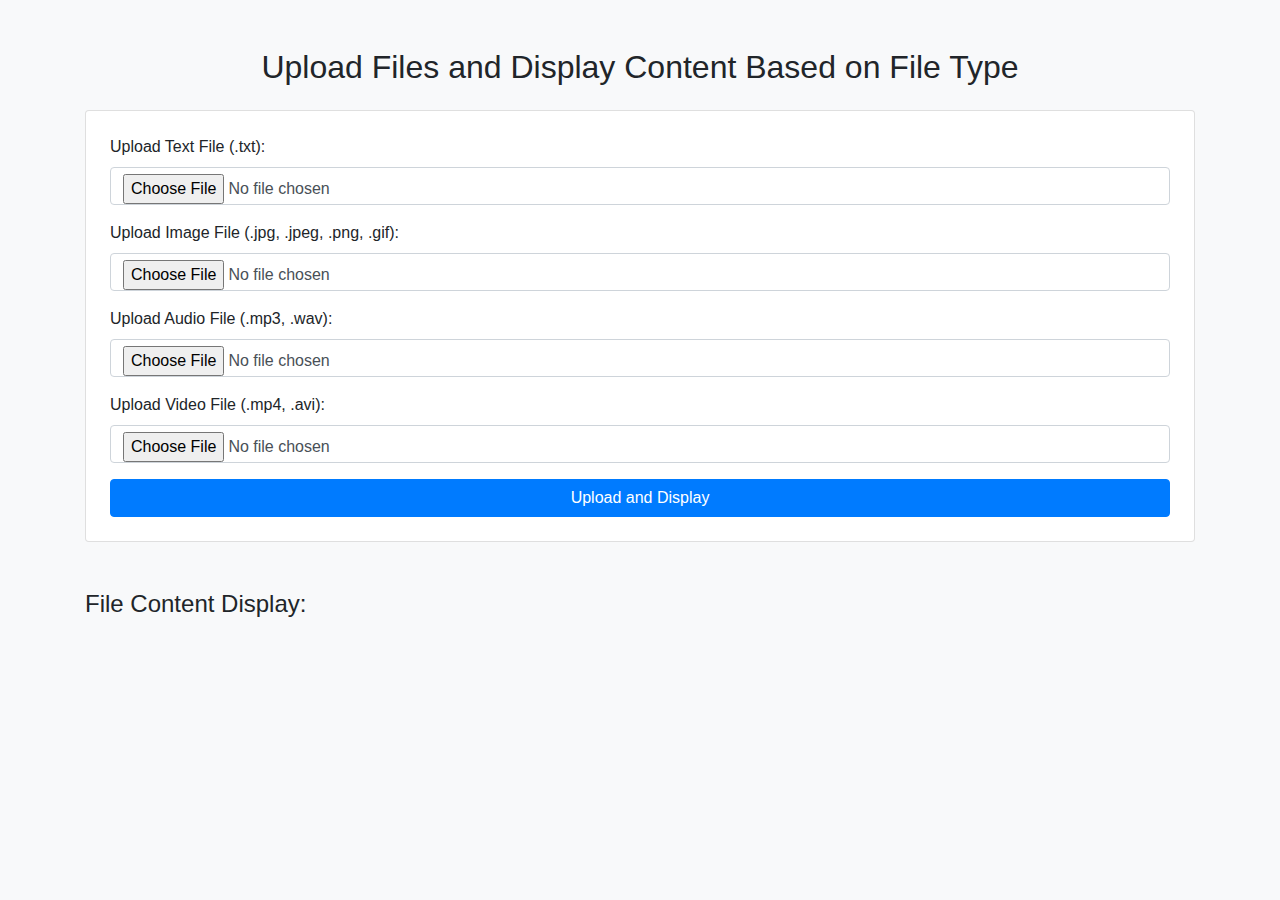
<file: index.html>
<!DOCTYPE html>
<html lang="en">
<head>
    <meta charset="UTF-8">
    <meta name="viewport" content="width=device-width, initial-scale=1.0">
    <title>File Upload and Display</title>
    <link rel="stylesheet" href="https://stackpath.bootstrapcdn.com/bootstrap/4.5.2/css/bootstrap.min.css">
</head>
<body class="bg-light">

    <div class="container my-5">
        <h2 class="text-center mb-4">Upload Files and Display Content Based on File Type</h2>

        <!-- File Upload Form -->
        <div class="card p-4">
            <form id="fileForm">
                <div class="form-group">
                    <label for="textFile">Upload Text File (.txt):</label>
                    <input type="file" id="textFile" class="form-control" accept=".txt">
                </div>

                <div class="form-group">
                    <label for="imageFile">Upload Image File (.jpg, .jpeg, .png, .gif):</label>
                    <input type="file" id="imageFile" class="form-control" accept=".jpg, .jpeg, .png, .gif">
                </div>

                <div class="form-group">
                    <label for="audioFile">Upload Audio File (.mp3, .wav):</label>
                    <input type="file" id="audioFile" class="form-control" accept=".mp3, .wav">
                </div>

                <div class="form-group">
                    <label for="videoFile">Upload Video File (.mp4, .avi):</label>
                    <input type="file" id="videoFile" class="form-control" accept=".mp4, .avi">
                </div>

                <button type="button" id="uploadBtn" class="btn btn-primary btn-block">Upload and Display</button>
            </form>
        </div>

        <!-- Display Sections -->
        <div class="mt-5">
            <h4>File Content Display:</h4>
            <div id="displayArea">
                <div id="textDisplay" class="mb-3" style="display:none;">
                    <h5>Text File Content:</h5>
                    <textarea class="form-control" id="textContent" rows="5" readonly></textarea>
                </div>

                <div id="imageDisplay" class="mb-3" style="display:none;">
                    <h5>Image File Content:</h5>
                    <img id="imageContent" class="img-fluid" alt="Uploaded Image">
                </div>

                <div id="audioDisplay" class="mb-3" style="display:none;">
                    <h5>Audio File Content:</h5>
                    <audio id="audioContent" controls></audio>
                </div>

                <div id="videoDisplay" class="mb-3" style="display:none;">
                    <h5>Video File Content:</h5>
                    <video id="videoContent" controls class="img-fluid"></video>
                </div>
            </div>
        </div>
    </div>

    <!-- Bootstrap and JavaScript Libraries -->
    <script src="https://code.jquery.com/jquery-3.5.1.slim.min.js"></script>
    <script src="https://cdn.jsdelivr.net/npm/@popperjs/core@2.0.11/dist/umd/popper.min.js"></script>
    <script src="https://stackpath.bootstrapcdn.com/bootstrap/4.5.2/js/bootstrap.min.js"></script>

    <!-- JavaScript for File Handling -->
    <script>
        document.getElementById('uploadBtn').addEventListener('click', function() {
            // Get file inputs
            const textFile = document.getElementById('textFile').files[0];
            const imageFile = document.getElementById('imageFile').files[0];
            const audioFile = document.getElementById('audioFile').files[0];
            const videoFile = document.getElementById('videoFile').files[0];

            // Clear previous displays
            clearDisplays();

            // Handle text file upload
            if (textFile && textFile.type === 'text/plain') {
                const reader = new FileReader();
                reader.onload = function(e) {
                    document.getElementById('textContent').textContent = e.target.result;
                    document.getElementById('textDisplay').style.display = 'block';
                };
                reader.readAsText(textFile);
            }

            // Handle image file upload
            if (imageFile && (imageFile.type.startsWith('image/jpeg') || imageFile.type.startsWith('image/png') || imageFile.type.startsWith('image/gif'))) {
                const reader = new FileReader();
                reader.onload = function(e) {
                    document.getElementById('imageContent').src = e.target.result;
                    document.getElementById('imageDisplay').style.display = 'block';
                };
                reader.readAsDataURL(imageFile);
            }

            // Handle audio file upload
            if (audioFile && (audioFile.type.startsWith('audio/mp3') || audioFile.type.startsWith('audio/wav'))) {
                const reader = new FileReader();
                reader.onload = function(e) {
                    document.getElementById('audioContent').src = e.target.result;
                    document.getElementById('audioDisplay').style.display = 'block';
                };
                reader.readAsDataURL(audioFile);
            }

            // Handle video file upload
            if (videoFile && (videoFile.type.startsWith('video/mp4') || videoFile.type.startsWith('video/avi'))) {
                const reader = new FileReader();
                reader.onload = function(e) {
                    document.getElementById('videoContent').src = e.target.result;
                    document.getElementById('videoDisplay').style.display = 'block';
                };
                reader.readAsDataURL(videoFile);
            }
        });

        function clearDisplays() {
            document.getElementById('textDisplay').style.display = 'none';
            document.getElementById('imageDisplay').style.display = 'none';
            document.getElementById('audioDisplay').style.display = 'none';
            document.getElementById('videoDisplay').style.display = 'none';
        }
    </script>
</body>
</html>
</file>
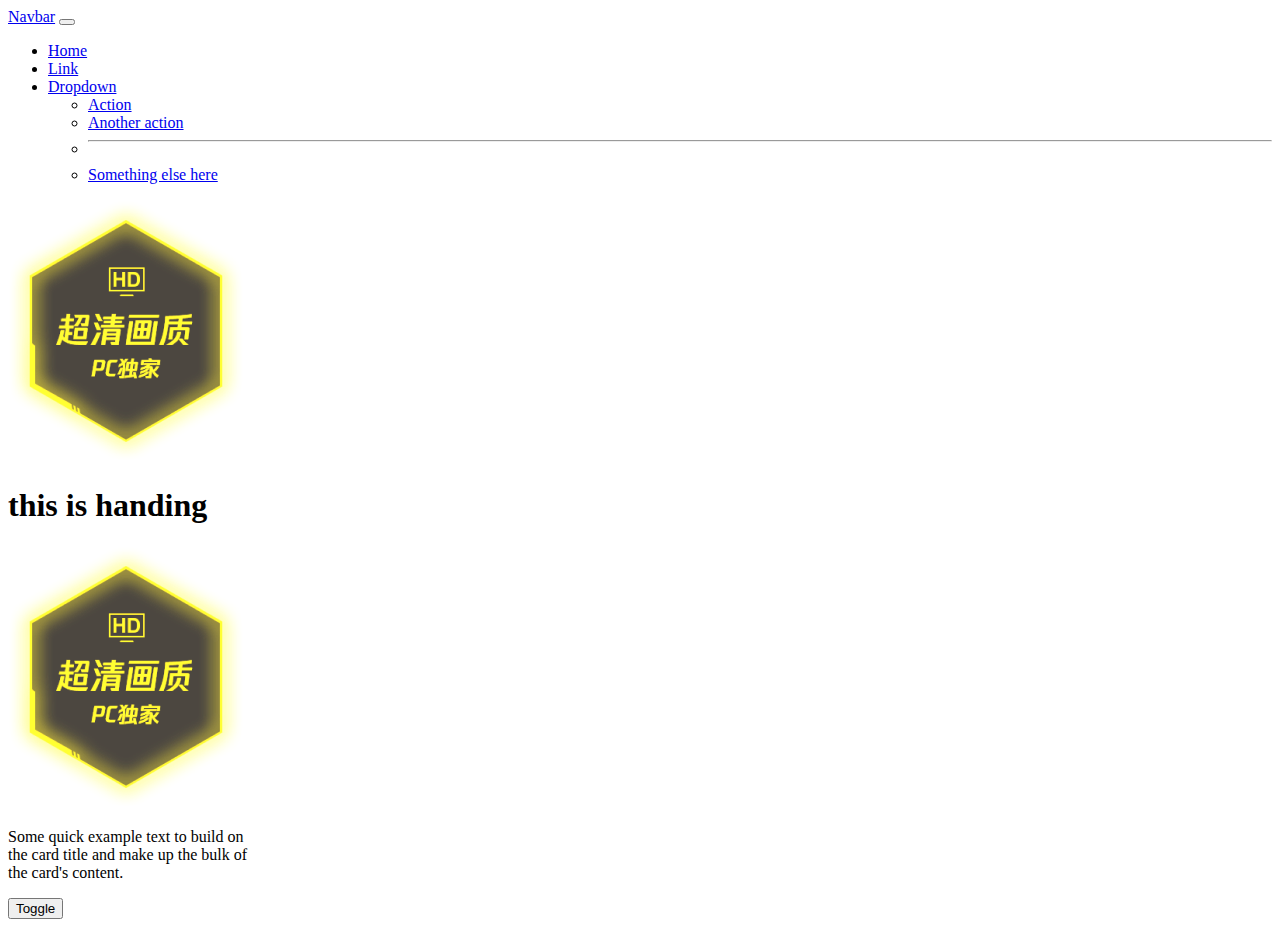
<file: day22/index.html>
<!doctype html>
<html lang="en">
    <head>
        <title>Title</title>
        <meta charset="utf-8" />
        <meta  name="viewport"content="width=device-width, initial-scale=1, shrink-to-fit=no"/>

        <!-- Bootstrap CSS v5.2.1 -->
        <link  href="https://cdn.jsdelivr.net/npm/bootstrap@5.3.2/dist/css/bootstrap.min.css" rel="stylesheet"
      integrity="sha384-T3c6CoIi6uLrA9TneNEoa7RxnatzjcDSCmG1MXxSR1GAsXEV/Dwwykc2MPK8M2HN"crossorigin="anonymous"/>
    </head>
    <body> 
        <nav class="navbar navbar-expand-lg bg-info">
            <div class="container-fluid">
              <a class="navbar-brand" href="#">Navbar</a>
              <button class="navbar-toggler" type="button" data-bs-toggle="collapse" data-bs-target="#navbarSupportedContent" aria-controls="navbarSupportedContent" aria-expanded="false" aria-label="Toggle navigation">
                <span class="navbar-toggler-icon"></span>
              </button>
              <div class="collapse navbar-collapse" id="navbarSupportedContent">
                <ul class="navbar-nav me-auto mb-2 mb-lg-0">
                  <li class="nav-item">
                    <a class="nav-link active" aria-current="page" href="#">Home</a>
                  </li>
                  <li class="nav-item">
                    <a class="nav-link" href="#">Link</a>
                  </li>
                  <li class="nav-item dropdown">
                    <a class="nav-link dropdown-toggle" href="#" role="button" data-bs-toggle="dropdown" aria-expanded="false">
                      Dropdown
                    </a>
                    <ul class="dropdown-menu">
                      <li><a class="dropdown-item" href="#">Action</a></li>
                      <li><a class="dropdown-item" href="#">Another action</a></li>
                      <li><hr class="dropdown-divider"></li>
                      <li><a class="dropdown-item" href="#">Something else here</a></li>
                    </ul>
                  </li>
                  
                </ul>
            
              </div>
            </div>
          </nav>
  
          <section class="container">
            <div class="row">
                <div class=" col-sm-4 col-md-4 mx-3 ">
                  
                    <img src="pictureQuality_hover.0f8533db.png" class="img-thumbnail" alt="...">
                   <h1 class="text-danger">this is handing</h1>

                </div>
                <div class=" col-sm-8 col-md-6 ">
                    <div class="card" style="width: 15rem;">
                        <img src="pictureQuality_hover.0f8533db.png" class="card-img-top img-fluid rounded" alt="...">
                        <div class="card-body">
                            <p class="card-text">Some quick example text to build on the card title and make up the bulk of the card's content.</p>
                        </div>
                    </div>      
                </div>
            </div>
        </section>
        
         <button class="btn btn-primary" onclick="toggle()">Toggle</button>

         <div class="w-50 d-none" id="updatThediv"></div>
         
         <script>
             function toggle() {
                 let update = document.getElementById('updatThediv');
                 if (update.classList.contains('d-none')) {
                     update.classList.remove('d-none'); // Show the div
                     update.innerHTML = `<p style="color: red;"> This is hidden</p>`; 
                 } else {
                     update.classList.add('d-none'); // Hide the div
                     update.innerHTML = ''; 
                 }
             }
         </script>
         
        

        <!-- Bootstrap JavaScript Libraries -->
        <script src="https://cdn.jsdelivr.net/npm/@popperjs/core@2.11.8/dist/umd/popper.min.js"integrity="sha384-I7E8VVD/ismYTF4hNIPjVp/Zjvgyol6VFvRkX/vR+Vc4jQkC+hVqc2pM8ODewa9r"
            crossorigin="anonymous"
           ></script>

        <script
            src="https://cdn.jsdelivr.net/npm/bootstrap@5.3.2/dist/js/bootstrap.min.js"
            integrity="sha384-BBtl+eGJRgqQAUMxJ7pMwbEyER4l1g+O15P+16Ep7Q9Q+zqX6gSbd85u4mG4QzX+"
            crossorigin="anonymous"
        ></script>
    </body>
</html>
</file>
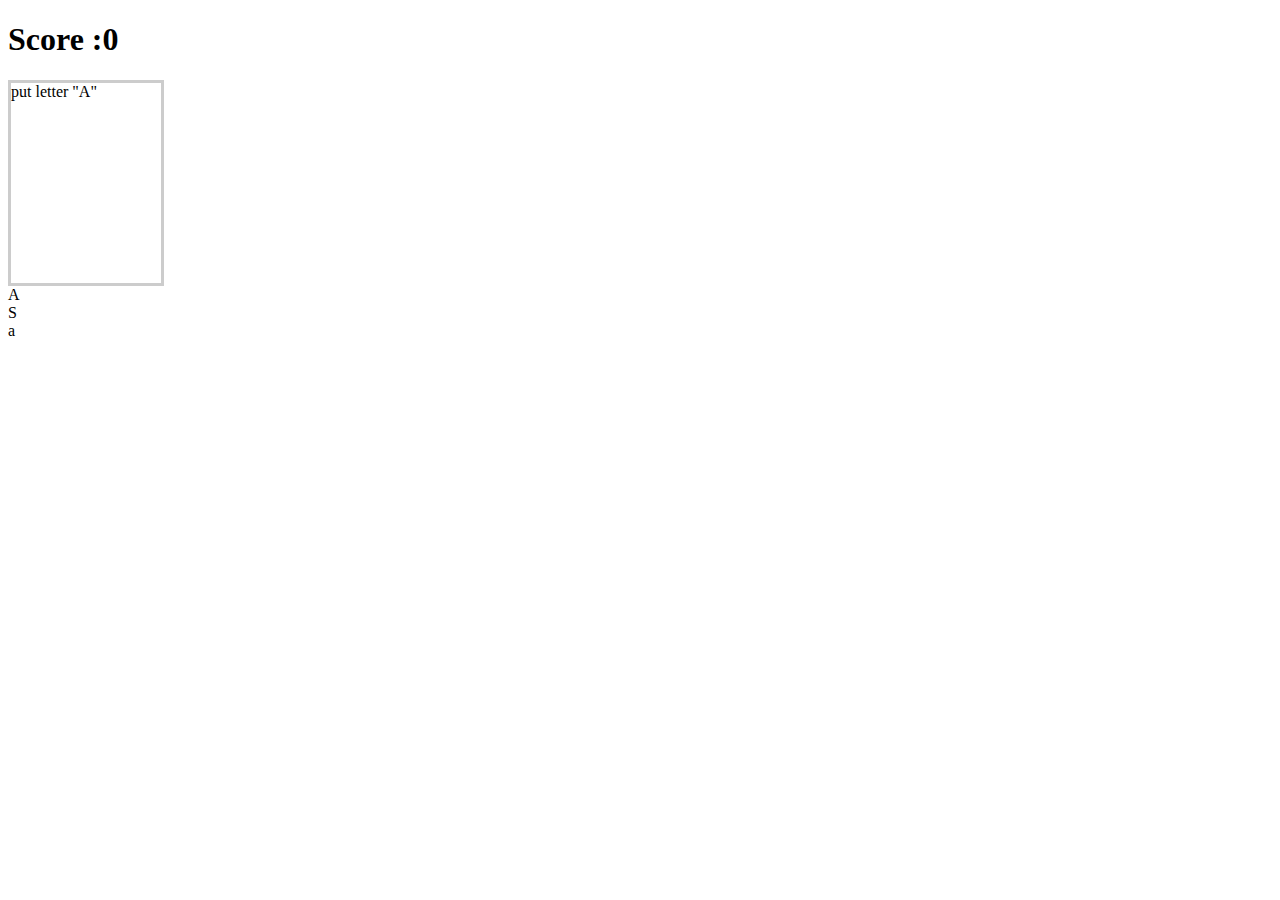
<file: day17/day/index.html>
<!DOCTYPE html>
<html lang="en">
  <head>
    <meta charset="UTF-8" />
    <meta name="viewport" content="width=device-width, initial-scale=1.0" />
    <title>Document</title>

    <style>
      img {
        cursor: pointer;
      }
    </style>
  </head>

  <body>
    <h1></h1>
    <div
      class="box"
      style="width: 150px; height: 200px; border: 3px solid #ccc"
      ondragover="event.preventDefault()"
      ondrop="drop(this)"
    >
      put letter "A"
    </div>

    <div class="parent">
      <div draggable="true" ondragstart="dragStart(this)" width="100">A</div>
      <div
        draggable="true"
        ondragstart="dragStart(this)"
        width="100"
        
      >
      <!-- ondragend="document.querySelector('.parent').append(this)" -->
        S
      </div>
      <div draggable="true" ondragstart="dragStart(this)" width="100">a</div>
    </div>
  

      

    <script>
      let dragEle;
      function dragStart(dragThis) {
        dragEle = dragThis;
        console.log(dragEle);
      }
      var score = 0;

      console.log(sessionStorage.score);
      function drop(thisDrop) {
        if (dragEle.innerHTML == "A" || dragEle.innerHTML == "a") {
          score++;
          sessionStorage.score = score;

          document.querySelector("h1").innerHTML = "Score :" + score;

          document.querySelector(".box").append(dragEle);
          document.querySelector(".box").style.backgroundColor = "green";
        }
        else {
          if (dragEle.innerHTML == "S")
          document.querySelector(".box").style.backgroundColor = "red";
        }
      }

      score = sessionStorage.score ? sessionStorage.score : score;
      document.querySelector("h1").innerHTML = "Score :" + score;


    </script>
  </body>
</html>
</file>
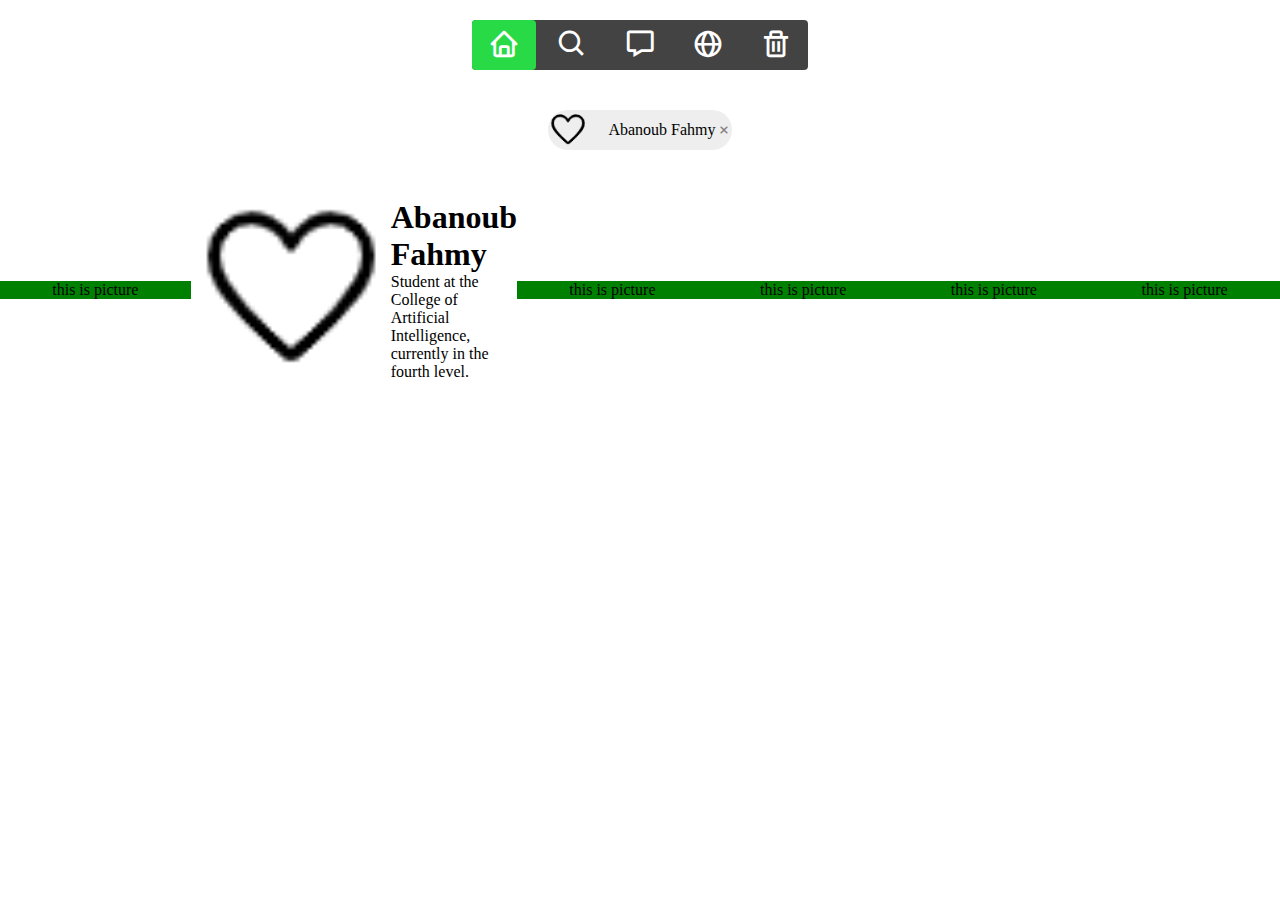
<file: day20/index .html>
<!DOCTYPE html>
<html lang="en">
<head>
  <meta charset="UTF-8">
  <meta name="viewport" content="width=device-width, initial-scale=1.0">
  <title>Document</title>
  <link href="https://unpkg.com/boxicons@2.1.4/css/boxicons.min.css"rel="stylesheet"/>

<style>
  * {
    padding: 0;
    margin: 0;
    box-sizing: border-box;
  }
  ul {
    width: fit-content;
    list-style: none;
    margin: 20px auto;
    justify-content: space-between;
    background-color: #1b1b1bd2;
    border-radius: 4px;
  }

  ul li {
    display: inline-block;
    color: #FFF;
    padding: .5rem 1rem;
    border-radius: 4px;
    transition: .3s;
  }

  ul li:hover {
    background-color: rgb(40, 218, 70);
  }

  ul .active {
    background-color: rgb(40, 218, 70);
  }

  ul i {
    font-size: 2rem;
  }

  .contact {
    width: fit-content;
    margin: 40px auto;
    display: flex;
    justify-content: space-between;
    align-items: center;
    background-color: #eee;
    border-radius: 50px;
  }

  .contact p {
    display: flex;
    align-items: center;
    margin-left: 20px;
  }

  .contact p i {
    color: #837f7f;
  }

  .col {
    background-color: green;
    height: 100%;
    width: 100%;
    text-align: center;
  }

  .image {
    flex: 1;
  }

  .flex {
    display: flex;
    align-items: center;
  }
</style>
</head>
<body>
  <ul>
    <li class="active" href="#">
      <i class="bx bx-home"></i>
    </li>

    <li href="#">
      <i class="bx bx-search"></i>
    </li>

    <li href="#">
      <i class="bx bx-message"></i>
    </li>
    <li href="#">
      <i class="bx bx-globe"></i>
    </li>
    <li href="#">
      <i class="bx bx-trash"></i>
    </li>
  </ul>
  <div class="contact">
    <img width="40" src="images/4.png" alt="">
    
      <p>
        Abanoub Fahmy
        <i class="bx bx-x"></i>
      </p>
  </div>

<div class="flex">
  
    <div class="col">
     this is picture
    </div>
    <div class="image flex">
      <img width="200" height="200" src="images/4.png" alt="">
      <div>
        <h1>Abanoub Fahmy</h1>
        <p>Student at the College of Artificial Intelligence, currently in the fourth level.</p>
      </div>
    </div>
    <div class="col">
        this is picture
    </div>
    <div class="col">
        this is picture
    </div>
    <div class="col">
        this is picture
    </div>
    <div class="col">
        this is picture
    </div>
</div>


</svg>
</body>
</html>
</file>
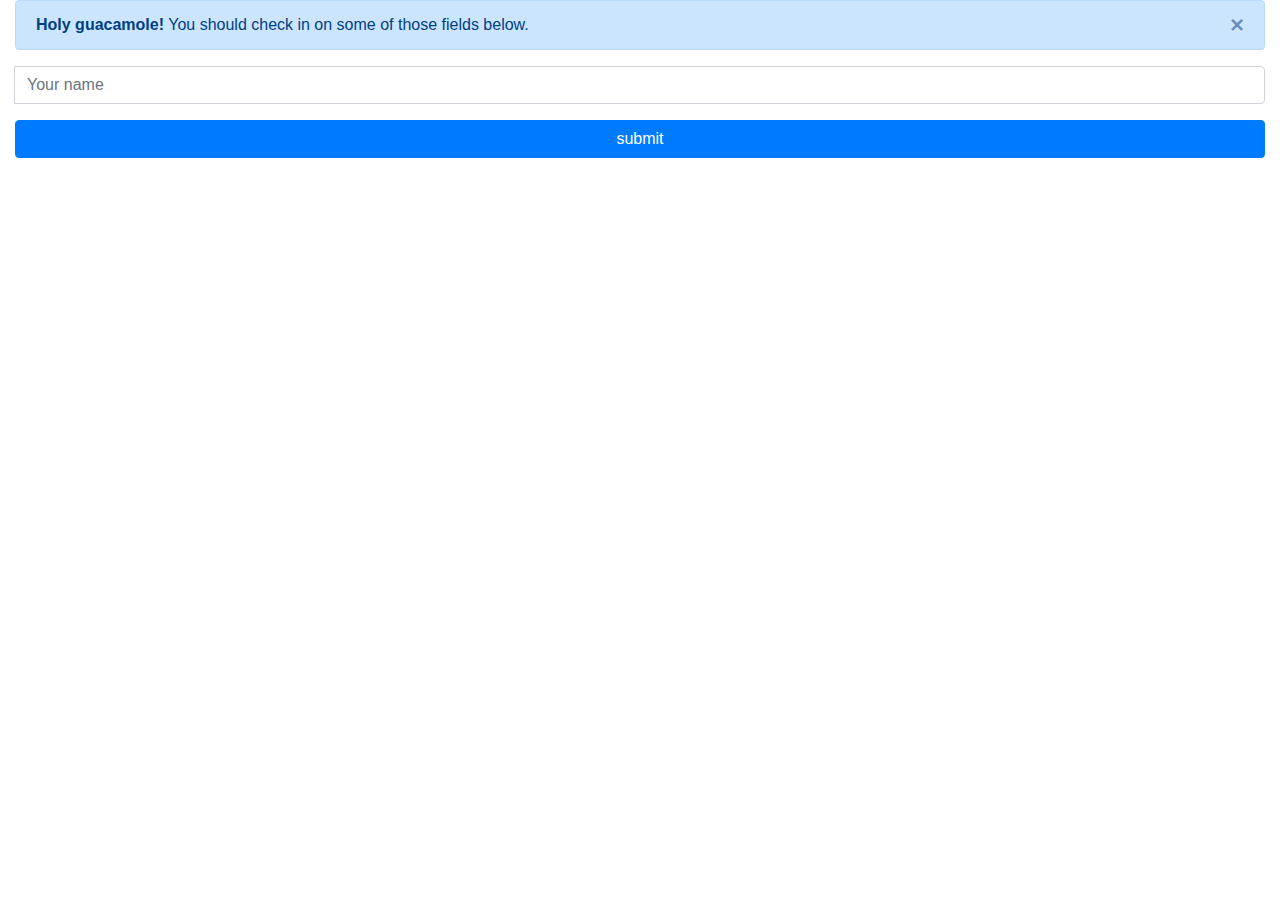
<file: day22/input.html>
<!DOCTYPE html>
<html lang="en">
<head>
    <meta charset="UTF-8">
    <meta name="viewport" content="width=device-width, initial-scale=1.0">
    <title>Document</title>
</head>
<body>
    <!DOCTYPE html>
<html>

<head>
    <title></title>
    <meta name="viewport" content="width=device-width, initial-scale=1">
    <meta charset="utf-8" />
    <link rel="stylesheet" href="https://maxcdn.bootstrapcdn.com/bootstrap/4.3.1/css/bootstrap.min.css">
    <script src="https://ajax.googleapis.com/ajax/libs/jquery/3.3.1/jquery.min.js"></script>
    <script src="https://cdnjs.cloudflare.com/ajax/libs/popper.js/1.14.7/umd/popper.min.js"></script>
    <script src="https://maxcdn.bootstrapcdn.com/bootstrap/4.3.1/js/bootstrap.min.js"></script>
    <link rel="stylesheet" href="https://use.fontawesome.com/releases/v5.8.1/css/all.css" integrity="sha384-50oBUHEmvpQ+1lW4y57PTFmhCaXp0ML5d60M1M7uH2+nqUivzIebhndOJK28anvf" crossorigin="anonymous">
    <script>
    </script>
</head>

<body>


    <div class="container-fluid">
        <div id="input" class="alert alert-primary alert-dismissible fade show" role="alert">
            <button type="button" class="close" data-dismiss="alert" aria-label="Close">
                <span aria-hidden="true">&times;</span>
                <span class="sr-only">Close</span>
            </button>
            <strong>Holy guacamole!</strong> You should check in on some of those fields below.
        </div>



        <form>
            <div class="input-group mb-3">
                <div class="input-group-prepend">

                </div>
                <input id="fname" type="text" class="form-control" name="fname" placeholder="Your name">
            </div>


            <button id="okBtn" type="submit" class="btn btn-primary btn-block">submit</button>
        </form>
        </form>

  
        </div>

    </div>

    <script>
        document.querySelector("#fname").onblur = function() {

            let fname = document.querySelector("#fname").value;
            if (fname.length < 5) {
                document.querySelector("#input").classList.add("d-block");
            } else {
                document.querySelector("#input").classList.remove("d-block");
                document.querySelector("#input").classList.add("d-none");
            }
        };
    </script>
</body>

</html>
</body>
</html>
</file>
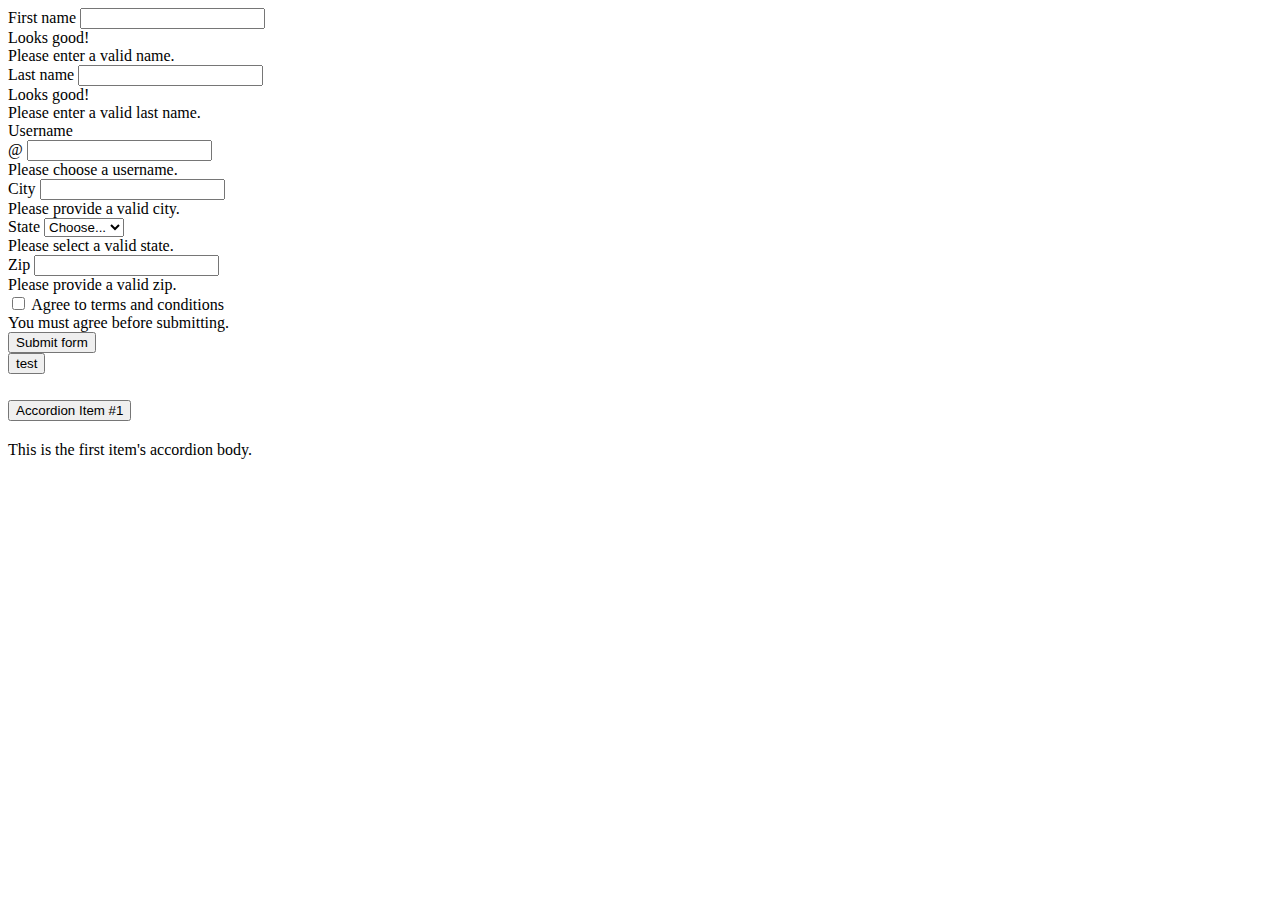
<file: day22/task.html>
<!DOCTYPE html>
<html lang="en">
<head>
    <meta charset="UTF-8">
    <meta name="viewport" content="width=device-width, initial-scale=1.0">
    <link
        href="https://cdn.jsdelivr.net/npm/bootstrap@5.3.2/dist/css/bootstrap.min.css"
        rel="stylesheet"
        integrity="sha384-T3c6CoIi6uLrA9TneNEoa7RxnatzjcDSCmG1MXxSR1GAsXEV/Dwwykc2MPK8M2HN"
        crossorigin="anonymous"
    />
    <title>Document</title>
</head>
<body>
    <div class="container">
        <form class="row g-3 needs-validation" novalidate>
            <div class="col-md-4">
                <label for="validationCustom01" class="form-label">First name</label>
                <input type="text" class="form-control" onblur="checkName()" id="validationCustom01" required>
                <div class="valid-feedback">
                    Looks good!
                </div>
                <div class="invalid-feedback">
                    Please enter a valid name.
                </div>
            </div>
    
            <div id="alertBox" class="d-none"></div> <!-- صندوق التنبيه -->

            <div class="col-md-4">
                <label for="validationCustom02" class="form-label">Last name</label>
                <input type="text" class="form-control" id="validationCustom02" required>
                <div class="valid-feedback">
                    Looks good!
                </div>
                <div class="invalid-feedback">
                    Please enter a valid last name.
                </div>
            </div>

            <div class="col-md-4">
                <label for="validationCustomUsername" class="form-label">Username</label>
                <div class="input-group has-validation">
                    <span class="input-group-text" id="inputGroupPrepend">@</span>
                    <input type="text" class="form-control" id="validationCustomUsername" aria-describedby="inputGroupPrepend" required>
                    <div class="invalid-feedback">
                        Please choose a username.
                    </div>
                </div>
            </div>

            <div class="col-md-6">
                <label for="validationCustom03" class="form-label">City</label>
                <input type="text" class="form-control" id="validationCustom03" required>
                <div class="invalid-feedback">
                    Please provide a valid city.
                </div>
            </div>

            <div class="col-md-3">
                <label for="validationCustom04" class="form-label">State</label>
                <select class="form-select" id="validationCustom04" required>
                    <option selected disabled value="">Choose...</option>
                    <option>State 1</option>
                    <option>State 2</option>
                    <option>State 3</option>
                </select>
                <div class="invalid-feedback">
                    Please select a valid state.
                </div>
            </div>

            <div class="col-md-3">
                <label for="validationCustom05" class="form-label">Zip</label>
                <input type="text" class="form-control" id="validationCustom05" required>
                <div class="invalid-feedback">
                    Please provide a valid zip.
                </div>
            </div>

            <div class="col-12">
                <div class="form-check">
                    <input class="form-check-input" type="checkbox" id="invalidCheck" required>
                    <label class="form-check-label" for="invalidCheck">
                        Agree to terms and conditions
                    </label>
                    <div class="invalid-feedback">
                        You must agree before submitting.
                    </div>
                </div>
            </div>

            <div class="col-12">
                <button class="btn btn-primary" type="submit">Submit form</button>
            </div>
        </form>

        <div class="d-grid gap-2 mt-3">
            <button type="button" class="btn btn-primary">test</button>
        </div>

        <div class="accordion" id="accordionExample">
            <div class="accordion-item">
                <h2 class="accordion-header" id="headingOne">
                    <button class="accordion-button" type="button" data-bs-toggle="collapse" data-bs-target="#collapseOne" aria-expanded="true" aria-controls="collapseOne">
                        Accordion Item #1
                    </button>
                </h2>
                <div id="collapseOne" class="accordion-collapse collapse show" aria-labelledby="headingOne" data-bs-parent="#accordionExample">
                    <div class="accordion-body">
                        This is the first item's accordion body.
                    </div>
                </div>
            </div>
        </div>

        <script src="https://cdn.jsdelivr.net/npm/bootstrap@5.1.3/dist/js/bootstrap.bundle.min.js" integrity="sha384-ka7Sk0Gln4gmtz2MlQnikT1wXgYsOg+OMhuP+IlRH9sENBO0LRn5q+8nbTov4+1p" crossorigin="anonymous"></script>
        
        <script>
            (function() {
                'use strict';

                var forms = document.querySelectorAll('.needs-validation');
                Array.prototype.slice.call(forms)
                    .forEach(function(form) {
                        form.addEventListener('submit', function(event) {
                            if (!form.checkValidity()) {
                                event.preventDefault();
                                event.stopPropagation();
                            }
                            form.classList.add('was-validated');
                        }, false);
                    });
            })();

            function checkName() {
                let input = document.getElementById('validationCustom01'); // الحصول على الحقل الصحيح
                let alertBox = document.getElementById('alertBox'); // صندوق التنبيه

                if (input.value.length < 2) {
                    alertBox.classList.remove('d-none'); // إظهار التنبيه
                    alertBox.innerHTML = `
                        <div class="alert alert-warning alert-dismissible fade show" role="alert">
                            <strong>تنبيه!</strong> يجب أن يحتوي الاسم على أكثر من حرفين.
                            <button type="button" class="btn-close" data-bs-dismiss="alert" aria-label="Close"></button>
                        </div>`;
                } else {
                    alertBox.classList.add('d-none'); // إخفاء التنبيه إذا كان الطول مناسبًا
                    alertBox.innerHTML = ''; // مسح محتوى التنبيه
                }
            }
        </script>

        <script src="https://cdn.jsdelivr.net/npm/@popperjs/core@2.11.8/dist/umd/popper.min.js" integrity="sha384-I7E8VVD/ismYTF4hNIPjVp/Zjvgyol6VFvRkX/vR+Vc4jQkC+hVqc2pM8ODewa9r" crossorigin="anonymous"></script>
        <script src="https://cdn.jsdelivr.net/npm/bootstrap@5.3.2/dist/js/bootstrap.min.js" integrity="sha384-BBtl+eGJRgqQAUMxJ7pMwbEyER4l1g+O15P+16Ep7Q9Q+zqX6gSbd85u4mG4QzX+" crossorigin="anonymous"></script>
    </div>
</body>
</html>
</file>
